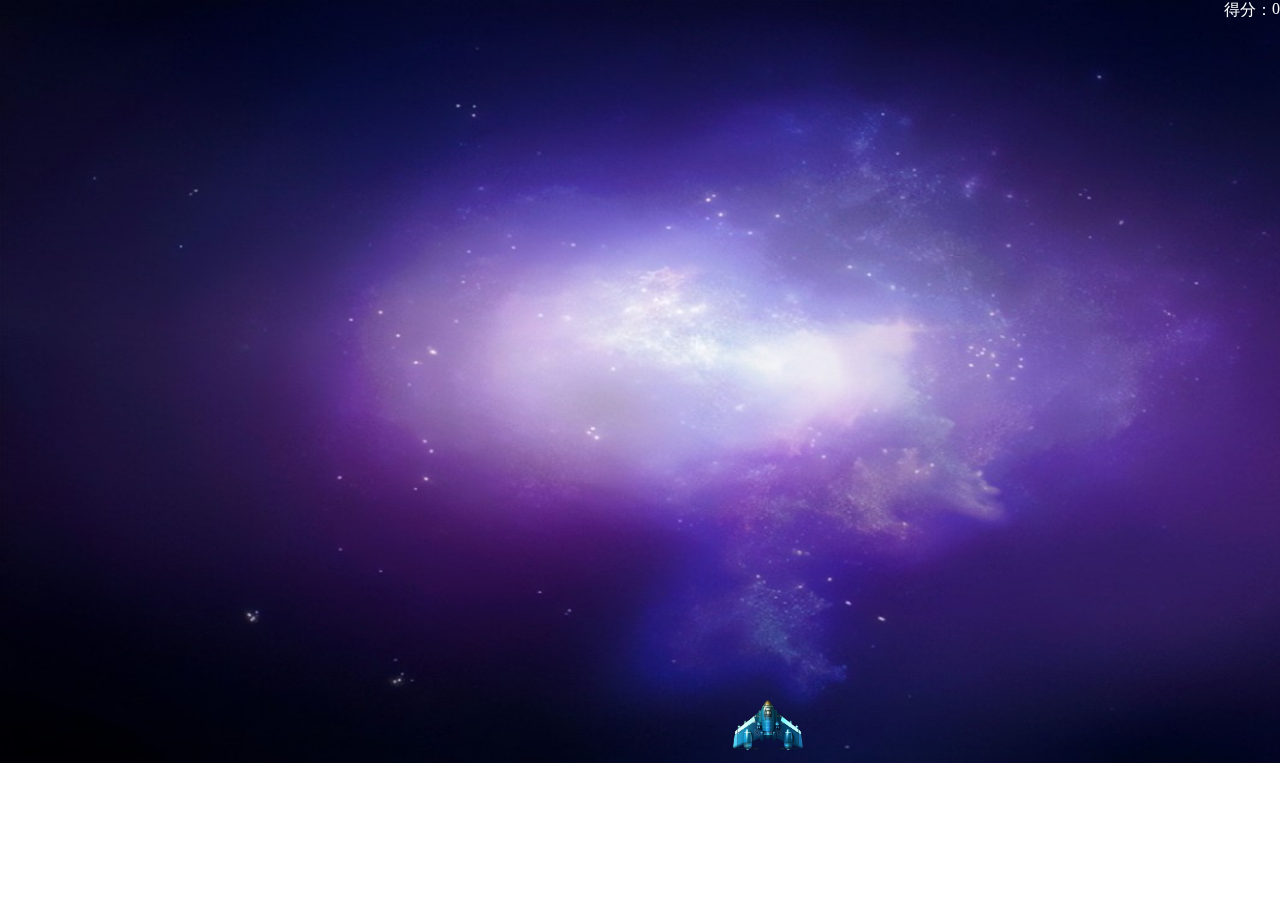
<file: html/game/game.html>
<!DOCTYPE html>
<html lang="en">
<head>
    <meta charset="UTF-8">
    <meta http-equiv="X-UA-Compatible" content="IE=edge">
    <meta name="viewport" content="width=device-width, initial-scale=1.0">
    <title>Document</title>
    <link rel="stylesheet" href="../../css/gameCss/game.css">
    <script src="../../js/game.js"></script>
</head>
<body>
    <canvas id="canvas" width="1536" height="763"></canvas>
    <div class="Integral">得分：<p id="p">0</p></div>
    <div>
        <audio src="../../bgm/孔泽瀚 - 游戏音乐试听【飞机大战】.mp3" loop autoplay></audio>
    </div>
</body>
</html>
</file>
<file: css/gameCss/game.css>
*{
    margin: 0;
    padding: 0;
}
body{
    width: 100%;
    height: 100%;
}
#canvas{
    position: absolute;
    z-index: -1;
    color: rgb(217, 224, 224);
}

#zidan{
    width: 10px;
    height: 20px;
    background-image: url("../../img/gameImg/fjdz/thefirstpass/zidan-1.png");
    background-size: 100% 100%;
    position: absolute;
}
#dijia{
    width: 80px;
    height: 60px;
    background-image: url("../../img/gameImg/fjdz/thefirstpass/enemy-1.png");
    background-size: 100% 100%;
    position: absolute;
}
#bom{
    width: 50px;
    height: 50px;
    background-image: url("");
    background-size: 100% 100%;
    position: absolute;
}
.Integral{
    float: right;
    z-index: 1;
    color: white;
    font-size: 16px;
}
.Integral p{
    float: right;
}
</file>
